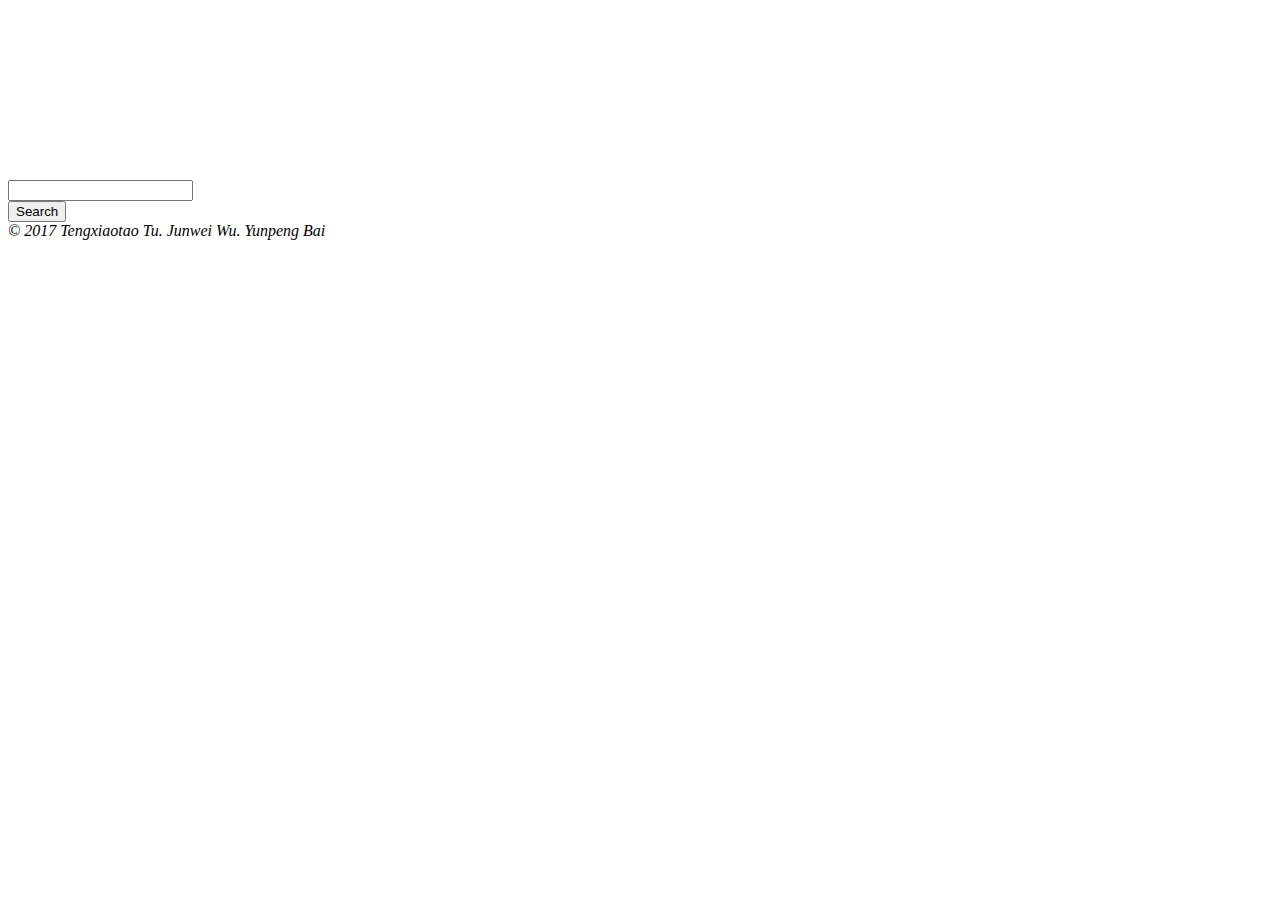
<file: src/main/resources/templates/index.html>
<!DOCTYPE html>
<html xmlns="http://www.w3.org/1999/xhtml" xmlns:th="http://www.thymeleaf.org">
<head>
    <meta charset="UTF-8"/>
    <title>Search</title>
    <link rel="stylesheet" th:href="@{https://maxcdn.bootstrapcdn.com/bootstrap/3.3.7/css/bootstrap.min.css}" />
    <link rel="stylesheet" th:href="@{css/style.css}"/>
</head>
<body>
    <div class="container">
        <div class="row">
            <div class="video_class">
                <div class="videos_res">
	                <video preload="metadata" autoplay="autoplay" loop="loop" >
	                    <source th:src="@{img/video.mp4}" type="video/mp4" />
	                </video>
                </div>
                <div class="bg_class"></div>
                <div class="text_class">
                  <div><img class="logo" th:src="@{img/logo.png}"/></div>
                    <form role="form" class="col-sm-13" method="post" th:action="@{/search}">
                        <div class="col-sm-9 search_box">
                            <input type="text" class="form-control" name="key"/>
                        </div>
                        <div class="col-sm-2">
                            <button class="btn" type="submit">Search</button>
                        </div>
                    </form>
                    <div class="infor">
                        <em>© 2017 Tengxiaotao Tu. Junwei Wu. Yunpeng Bai</em>
                    </div>
                </div>
            </div>
        </div>
    </div>
</body>
</html>
</file>
